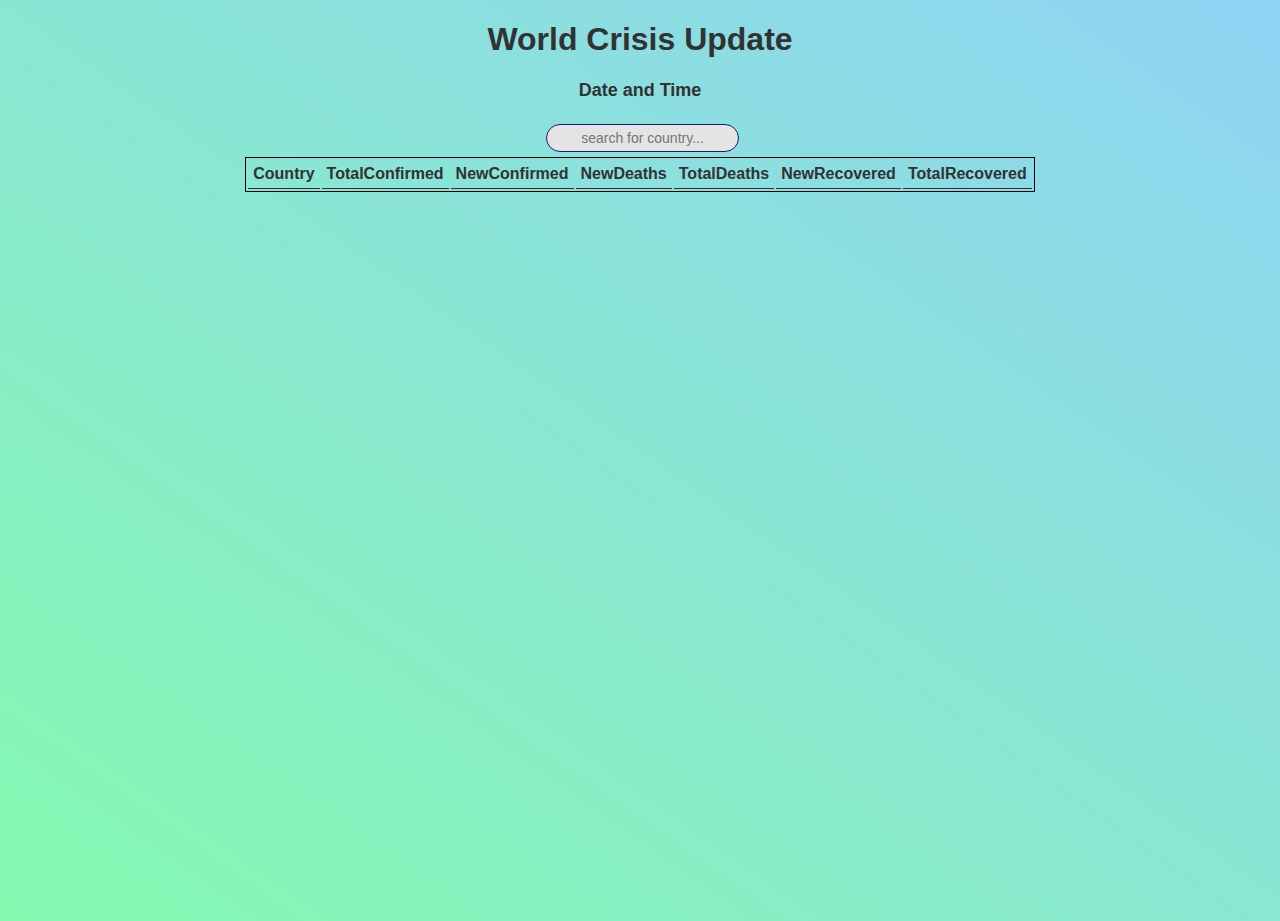
<file: index.html>
<!DOCTYPE html>
<html lang="en">

<head>
  <meta charset="UTF-8" />
  <meta name="viewport" content="width=device-width, initial-scale=1.0" />
  <meta http-equiv="X-UA-Compatible" content="ie=edge" />
  <link rel="stylesheet" href="style.css" />
  <title>COVID19</title>
</head>

<body>
  <div id="container">
    <h1 id="title">World Crisis Update</h1>
    <p id="date&time">Date and Time</p>

    <div id="buttonContainer">
      <input type="text" id="myInput" onkeyup="filterTable()" placeholder="search for country..."
        title="Type in a country" />
    </div>

    <table id="table">
      <tr>
        <th>Country</th>
        <th>TotalConfirmed</th>
        <th>NewConfirmed</th>
        <th>NewDeaths</th>
        <th>TotalDeaths</th>
        <th>NewRecovered</th>
        <th>TotalRecovered</th>
      </tr>
    </table>
  </div>

  <script src="app.js"></script>
</body>

</html>
</file>
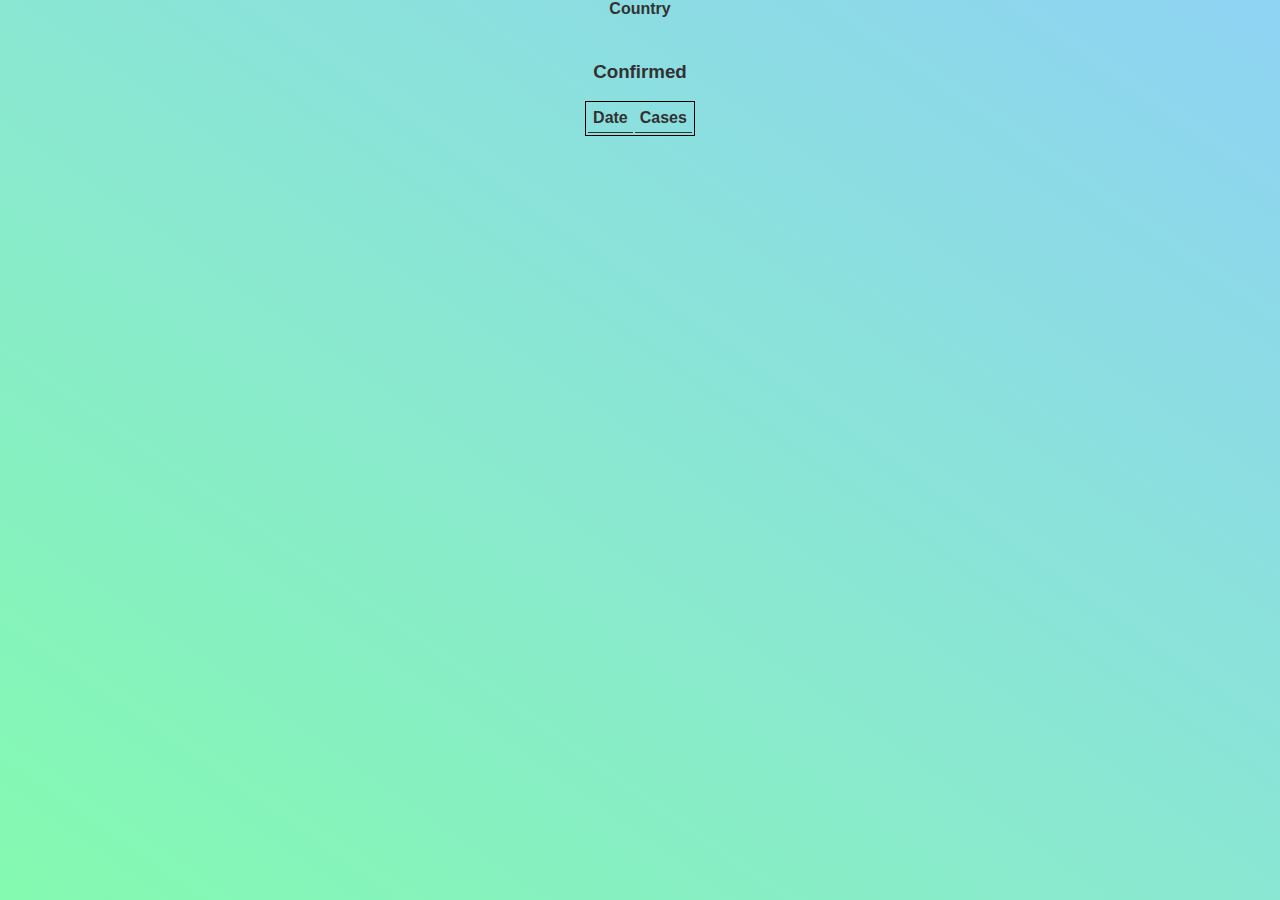
<file: countries/confirmed.html>
<!DOCTYPE html>
<html lang="en">
  <head>
    <meta charset="UTF-8" />
    <meta name="viewport" content="width=device-width, initial-scale=1.0" />
    <meta http-equiv="X-UA-Compatible" content="ie=edge" />
    <link rel="stylesheet" href="styleCountries.css" />
    <title>COVID19</title>
  </head>
  <body>
    <div id="container">
      <div id="title">Country</div>

      <div id="deaths"></div>
      <div id="recovered"></div>
      <div id="home"></div>

      <h3>Confirmed</h3>
      <table id="table">
        <tr>
          <th>Date</th>
          <th>Cases</th>
        </tr>
      </table>
    </div>

    <script src="confirmed.js"></script>
  </body>
</html>
</file>
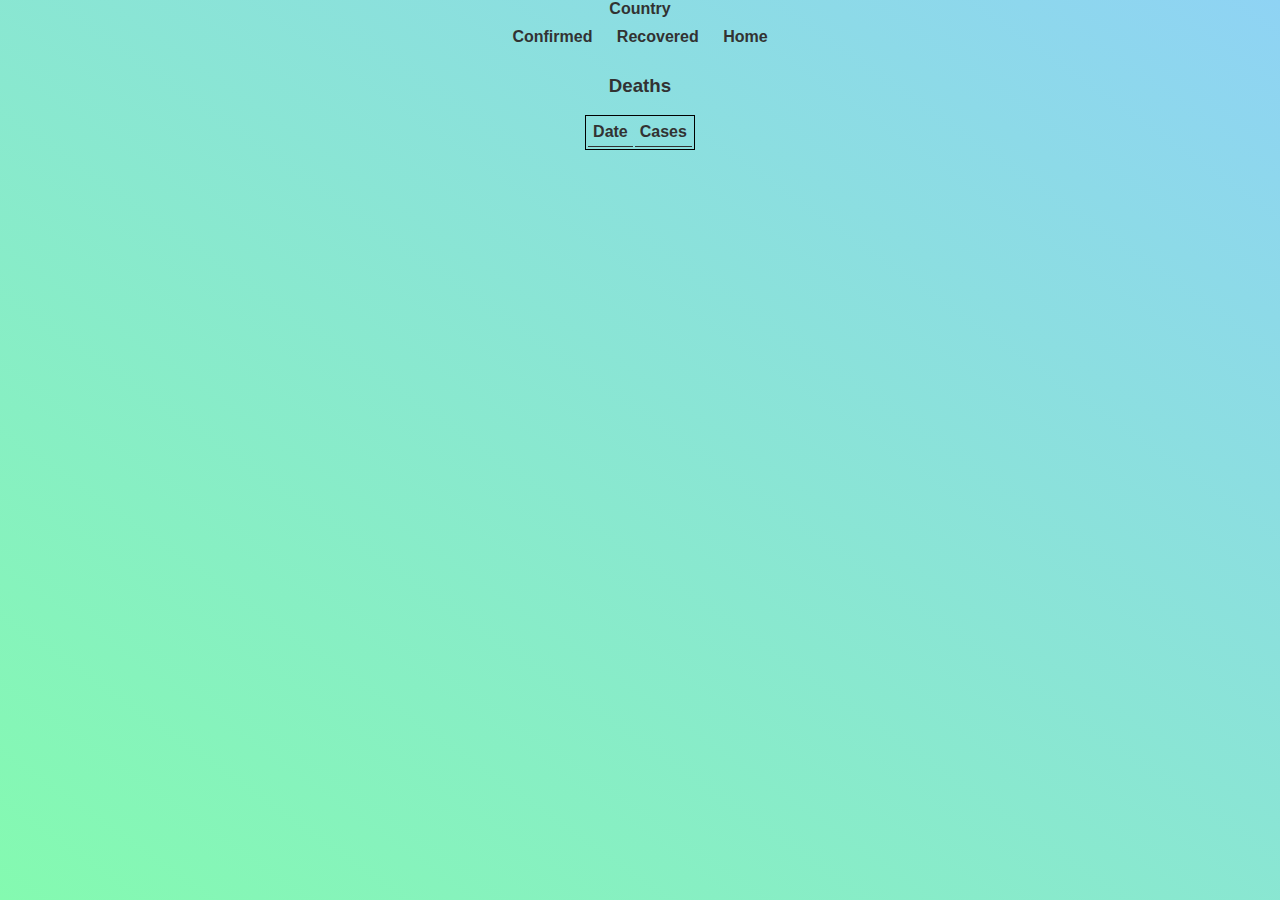
<file: countries/death.html>
<!DOCTYPE html>
<html lang="en">
  <head>
    <meta charset="UTF-8" />
    <meta name="viewport" content="width=device-width, initial-scale=1.0" />
    <meta http-equiv="X-UA-Compatible" content="ie=edge" />
    <link rel="stylesheet" href="styleCountries.css">
    <title>COVID19</title>
  </head>
  <body>
    <div id="container">
      <div id="title">Country</div>

      <div id="confirmed">Confirmed</div>
      <div id="recovered">Recovered</div>
      <div id="home">Home</div>
      

      <h3>Deaths</h3>
      <table id="table">
        <tr>
          <th>Date</th>
          <th>Cases</th>
        </tr>
      </table>
    </div>

    <script src="death.js"></script>
  </body>
</html>
</file>
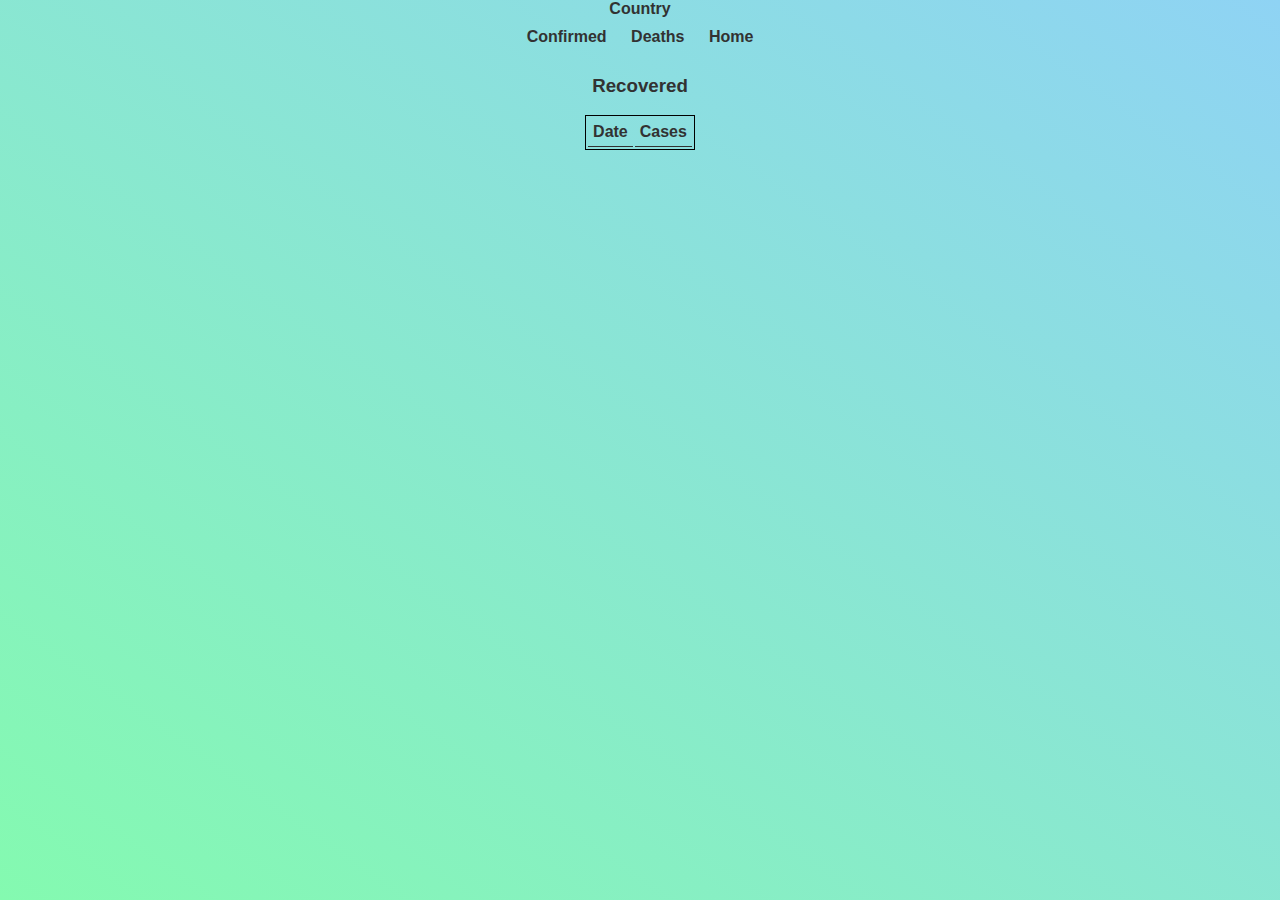
<file: countries/recovered.html>
<!DOCTYPE html>
<html lang="en">
  <head>
    <meta charset="UTF-8" />
    <meta name="viewport" content="width=device-width, initial-scale=1.0" />
    <meta http-equiv="X-UA-Compatible" content="ie=edge" />
    <link rel="stylesheet" href="styleCountries.css">
    <title>COVID19</title>
  </head>
  <body>
    <div id="container">
      <div id="title">Country</div>

      <div id="confirmed">Confirmed</div>
      <div id="deaths">Deaths</div>
      <div id="home">Home</div>
      

      <h3>Recovered</h3>
      <table id="table">
        <tr>
          <th>Date</th>
          <th>Cases</th>
        </tr>
      </table>
    </div>

    <script src="recovered.js"></script>
  </body>
</html>
</file>
<file: style.css>
body {
  font-family: 'lato', sans-serif;
  -webkit-font-smoothing: antialiased;
  background: linear-gradient(35deg, #84fab0, #8fd3f4);
  padding: 0;
  margin: 0;
  height: 100vh;
  color: #323232;
  align-items: center;
  justify-content: center;
  text-align: center;
}

table {
  margin: auto;
  align-items: center;
  align-self: center;
  border: 1px solid black;
}


th,
td {
  border-bottom: 1px solid #323232;
  padding: 5px;
}

p {
  font-size: large;
  font-weight: bold;
}

#myInput {
  background-color: #e4e4e4;
  border: 1px solid midnightblue;
  border-radius: 50px;
  text-align: center;
  font-size: 14px;
  padding: 5px;
  margin: 5px 0px 5px 5px;
}
</file>
<file: countries/styleCountries.css>
body {
  font-family: 'lato', sans-serif;
  -webkit-font-smoothing: antialiased;
  background: linear-gradient(35deg, #84fab0, #8fd3f4);
  padding: 0;
  margin: 0;
  height: 100vh;
  color: #323232;
  align-items: center;
  justify-content: center;
  text-align: center;
}

#title {
  font-weight: bold;
}

#deaths,
#recovered,
#confirmed,
#home {
  display: inline-block;
  box-sizing: border-box;
  font-weight: bold;
  /* width: 49%; */
  padding: 10px;
  margin: 0;
}

table {
  margin: auto;
  align-items: center;
  align-self: center;
  border: 1px solid black;
}

th,
td {
  border-bottom: 1px solid #323232;
  padding: 5px;
}
</file>
